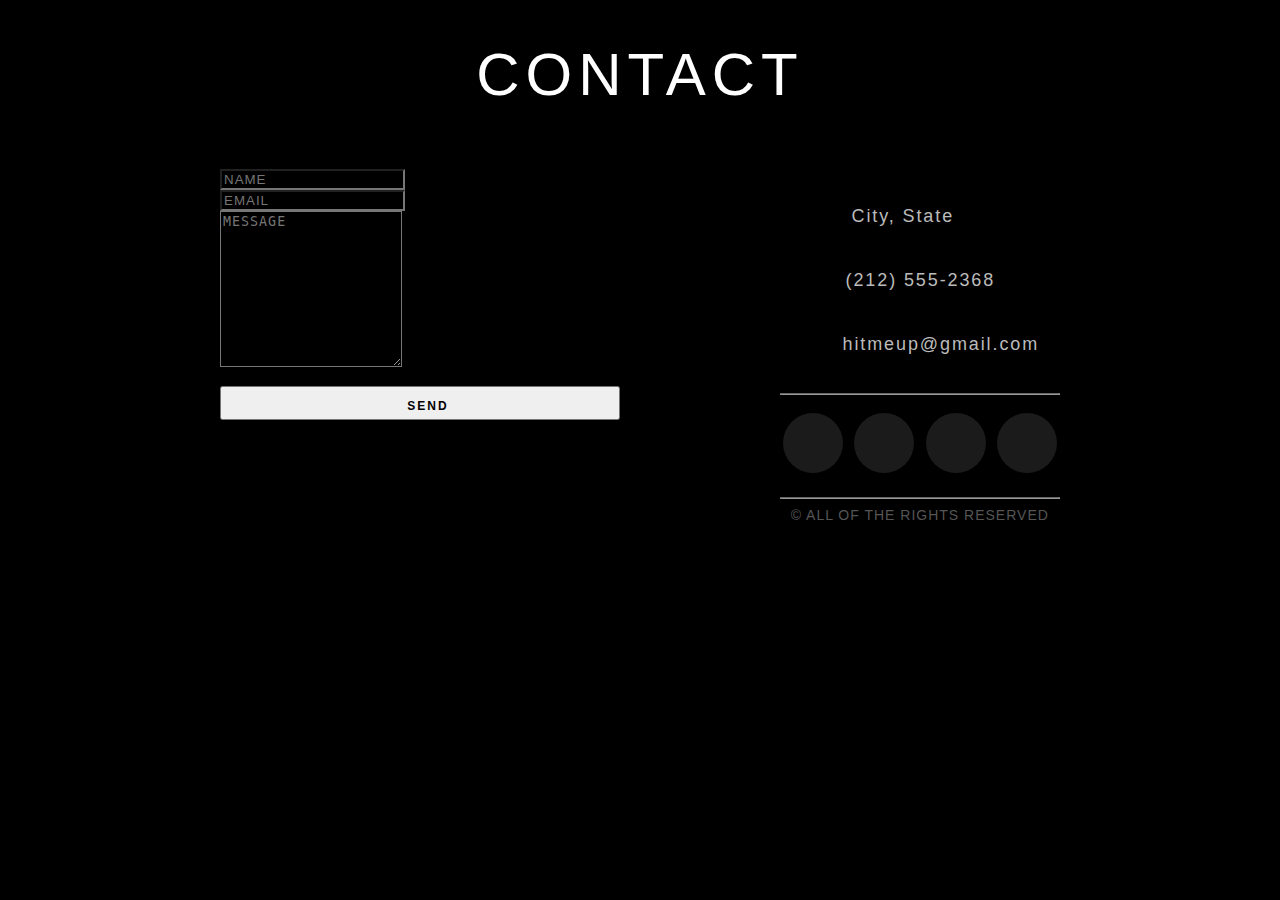
<file: contact.html>
<!DOCTYPE html>
<html lang="en">
<head>
    <meta charset="UTF-8">
    <meta name="viewport" content="width=device-width, initial-scale=1.0">
    <title>Document</title>
    <link rel="stylesheet" href="contact.css">
</head>
<body>
<style>
    body {
  margin: 0;
  padding: 0;
  background-color: #000;
  padding-bottom: 100px;
}

#contact {
  width: 100%;
  height: 100%;
}

.section-header {
  text-align: center;
  margin: 0 auto;
  padding: 40px 0;
  font: 300 60px 'Oswald', sans-serif;
  color: #fff;
  text-transform: uppercase;
  letter-spacing: 6px;
}

.contact-wrapper {
  display: flex;
  flex-direction: row;
  justify-content: space-between;
  margin: 0 auto;
  padding: 20px;
  position: relative;
  max-width: 840px;
}

/* Left contact page */
.form-horizontal {
  /*float: left;*/
  max-width: 400px;
  font-family: 'Lato';
  font-weight: 400;
}

.form-control,
textarea {
  max-width: 400px;
  background-color: #000;
  color: #fff;
  letter-spacing: 1px;
}

.send-button {
  margin-top: 15px;
  height: 34px;
  width: 400px;
  overflow: hidden;
  transition: all .2s ease-in-out;
}

.alt-send-button {
  width: 400px;
  height: 34px;
  transition: all .2s ease-in-out;
}

.send-text {
  display: block;
  margin-top: 10px;
  font: 700 12px 'Lato', sans-serif;
  letter-spacing: 2px;
}

.alt-send-button:hover {
  transform: translate3d(0px, -29px, 0px);
}

/* Begin Right Contact Page */
.direct-contact-container {
  max-width: 400px;
}

/* Location, Phone, Email Section */
.contact-list {
  list-style-type: none;
  margin-left: -30px;
  padding-right: 20px;
}

.list-item {
  line-height: 4;
  color: #aaa;
}

.contact-text {
  font: 300 18px 'Lato', sans-serif;
  letter-spacing: 1.9px;
  color: #bbb;
}

.place {
  margin-left: 62px;
}

.phone {
  margin-left: 56px;
}

.gmail {
  margin-left: 53px;
}

.contact-text a {
  color: #bbb;
  text-decoration: none;
  transition-duration: 0.2s;
}

.contact-text a:hover {
  color: #fff;
  text-decoration: none;
}


/* Social Media Icons */
.social-media-list {
  position: relative;
  font-size: 22px;
  text-align: center;
  width: 100%;
  margin: 0 auto;
  padding: 0;
}

.social-media-list li a {
  color: #fff;
}

.social-media-list li {
  position: relative;
  display: inline-block;
  height: 60px;
  width: 60px;
  margin: 10px 3px;
  line-height: 60px;
  border-radius: 50%;
  color: #fff;
  background-color: rgb(27,27,27);
  cursor: pointer;
  transition: all .2s ease-in-out;
}

.social-media-list li:after {
  content: '';
  position: absolute;
  top: 0;
  left: 0;
  width: 60px;
  height: 60px;
  line-height: 60px;
  border-radius: 50%;
  opacity: 0;
  box-shadow: 0 0 0 1px #fff;
  transition: all .2s ease-in-out;
}

.social-media-list li:hover {
  background-color: #fff;
}

.social-media-list li:hover:after {
  opacity: 1;
  transform: scale(1.12);
  transition-timing-function: cubic-bezier(0.37,0.74,0.15,1.65);
}

.social-media-list li:hover a {
  color: #000;
}

.copyright {
  font: 200 14px 'Oswald', sans-serif;
  color: #555;
  letter-spacing: 1px;
  text-align: center;
}

hr {
  border-color: rgba(255,255,255,.6);
}

/* Begin Media Queries*/
@media screen and (max-width: 850px) {
  .contact-wrapper {
    display: flex;
    flex-direction: column;
  }
  .direct-contact-container, .form-horizontal {
    margin: 0 auto;
  }

  .direct-contact-container {
    margin-top: 60px;
    max-width: 300px;
  }
  .social-media-list li {
    height: 60px;
    width: 60px;
    line-height: 60px;
  }
  .social-media-list li:after {
    width: 60px;
    height: 60px;
    line-height: 60px;
  }
}

@media screen and (max-width: 569px) {

  .direct-contact-container, .form-wrapper {
    float: none;
    margin: 0 auto;
  }
  .form-control, textarea {

    margin: 0 auto;
  }


  .name, .email, textarea {
    width: 280px;
  }

  .direct-contact-container {
    margin-top: 60px;
    max-width: 280px;
  }
  .social-media-list {
    left: 0;
  }
  .social-media-list li {
    height: 55px;
    width: 55px;
    line-height: 55px;
    font-size: 2rem;
  }
  .social-media-list li:after {
    width: 55px;
    height: 55px;
    line-height: 55px;
  }

}

@media screen and (max-width: 410px) {
  .send-button {
    width: 99%;
  }
}



</style>
<section id="contact">

  <h1 class="section-header">Contact</h1>

  <div class="contact-wrapper">

  <!-- Left contact page -->

    <form id="contact-form" class="form-horizontal" role="form">

      <div class="form-group">
        <div class="col-sm-12">
          <input type="text" class="form-control" id="name" placeholder="NAME" name="name" value="" required>
        </div>
      </div>

      <div class="form-group">
        <div class="col-sm-12">
          <input type="email" class="form-control" id="email" placeholder="EMAIL" name="email" value="" required>
        </div>
      </div>

      <textarea class="form-control" rows="10" placeholder="MESSAGE" name="message" required></textarea>

      <button class="btn btn-primary send-button" id="submit" type="submit" value="SEND">
        <div class="alt-send-button">
          <i class="fa fa-paper-plane"></i><span class="send-text">SEND</span>
        </div>

      </button>

    </form>

  <!-- Left contact page -->

      <div class="direct-contact-container">

        <ul class="contact-list">
          <li class="list-item"><i class="fa fa-map-marker fa-2x"><span class="contact-text place">City, State</span></i></li>

          <li class="list-item"><i class="fa fa-phone fa-2x"><span class="contact-text phone"><a href="tel:1-212-555-5555" title="Give me a call">(212) 555-2368</a></span></i></li>

          <li class="list-item"><i class="fa fa-envelope fa-2x"><span class="contact-text gmail"><a href="mailto:#" title="Send me an email">hitmeup@gmail.com</a></span></i></li>

        </ul>

        <hr>
        <ul class="social-media-list">
          <li><a href="#" target="_blank" class="contact-icon">
            <i class="fa fa-github" aria-hidden="true"></i></a>
          </li>
          <li><a href="#" target="_blank" class="contact-icon">
            <i class="fa fa-codepen" aria-hidden="true"></i></a>
          </li>
          <li><a href="#" target="_blank" class="contact-icon">
            <i class="fa fa-twitter" aria-hidden="true"></i></a>
          </li>
          <li><a href="#" target="_blank" class="contact-icon">
            <i class="fa fa-instagram" aria-hidden="true"></i></a>
          </li>
        </ul>
        <hr>

        <div class="copyright">&copy; ALL OF THE RIGHTS RESERVED</div>
      </div>
  </div>
</section>
</body>
</html>
</file>
<file: contact.css>
body {
  margin: 0;
  padding: 0;
  background-color: #000;
  padding-bottom: 100px;
}

#contact {
  width: 100%;
  height: 100%;
}

.section-header {
  text-align: center;
  margin: 0 auto;
  padding: 40px 0;
  font: 300 60px 'Oswald', sans-serif;
  color: #fff;
  text-transform: uppercase;
  letter-spacing: 6px;
}

.contact-wrapper {
  display: flex;
  flex-direction: row;
  justify-content: space-between;
  margin: 0 auto;
  padding: 20px;
  position: relative;
  max-width: 840px;
}

/* Left contact page */
.form-horizontal {
  /*float: left;*/
  max-width: 400px;
  font-family: 'Lato';
  font-weight: 400;
}

.form-control,
textarea {
  max-width: 400px;
  background-color: #000;
  color: #fff;
  letter-spacing: 1px;
}

.send-button {
  margin-top: 15px;
  height: 34px;
  width: 400px;
  overflow: hidden;
  transition: all .2s ease-in-out;
}

.alt-send-button {
  width: 400px;
  height: 34px;
  transition: all .2s ease-in-out;
}

.send-text {
  display: block;
  margin-top: 10px;
  font: 700 12px 'Lato', sans-serif;
  letter-spacing: 2px;
}

.alt-send-button:hover {
  transform: translate3d(0px, -29px, 0px);
}

/* Begin Right Contact Page */
.direct-contact-container {
  max-width: 400px;
}

/* Location, Phone, Email Section */
.contact-list {
  list-style-type: none;
  margin-left: -30px;
  padding-right: 20px;
}

.list-item {
  line-height: 4;
  color: #aaa;
}

.contact-text {
  font: 300 18px 'Lato', sans-serif;
  letter-spacing: 1.9px;
  color: #bbb;
}

.place {
  margin-left: 62px;
}

.phone {
  margin-left: 56px;
}

.gmail {
  margin-left: 53px;
}

.contact-text a {
  color: #bbb;
  text-decoration: none;
  transition-duration: 0.2s;
}

.contact-text a:hover {
  color: #fff;
  text-decoration: none;
}


/* Social Media Icons */
.social-media-list {
  position: relative;
  font-size: 22px;
  text-align: center;
  width: 100%;
  margin: 0 auto;
  padding: 0;
}

.social-media-list li a {
  color: #fff;
}

.social-media-list li {
  position: relative;
  display: inline-block;
  height: 60px;
  width: 60px;
  margin: 10px 3px;
  line-height: 60px;
  border-radius: 50%;
  color: #fff;
  background-color: rgb(27,27,27);
  cursor: pointer;
  transition: all .2s ease-in-out;
}

.social-media-list li:after {
  content: '';
  position: absolute;
  top: 0;
  left: 0;
  width: 60px;
  height: 60px;
  line-height: 60px;
  border-radius: 50%;
  opacity: 0;
  box-shadow: 0 0 0 1px #fff;
  transition: all .2s ease-in-out;
}

.social-media-list li:hover {
  background-color: #fff;
}

.social-media-list li:hover:after {
  opacity: 1;
  transform: scale(1.12);
  transition-timing-function: cubic-bezier(0.37,0.74,0.15,1.65);
}

.social-media-list li:hover a {
  color: #000;
}

.copyright {
  font: 200 14px 'Oswald', sans-serif;
  color: #555;
  letter-spacing: 1px;
  text-align: center;
}

hr {
  border-color: rgba(255,255,255,.6);
}

/* Begin Media Queries*/
@media screen and (max-width: 850px) {
  .contact-wrapper {
    display: flex;
    flex-direction: column;
  }
  .direct-contact-container, .form-horizontal {
    margin: 0 auto;
  }

  .direct-contact-container {
    margin-top: 60px;
    max-width: 300px;
  }
  .social-media-list li {
    height: 60px;
    width: 60px;
    line-height: 60px;
  }
  .social-media-list li:after {
    width: 60px;
    height: 60px;
    line-height: 60px;
  }
}

@media screen and (max-width: 569px) {

  .direct-contact-container, .form-wrapper {
    float: none;
    margin: 0 auto;
  }
  .form-control, textarea {

    margin: 0 auto;
  }


  .name, .email, textarea {
    width: 280px;
  }

  .direct-contact-container {
    margin-top: 60px;
    max-width: 280px;
  }
  .social-media-list {
    left: 0;
  }
  .social-media-list li {
    height: 55px;
    width: 55px;
    line-height: 55px;
    font-size: 2rem;
  }
  .social-media-list li:after {
    width: 55px;
    height: 55px;
    line-height: 55px;
  }

}

@media screen and (max-width: 410px) {
  .send-button {
    width: 99%;
  }
}
</file>
